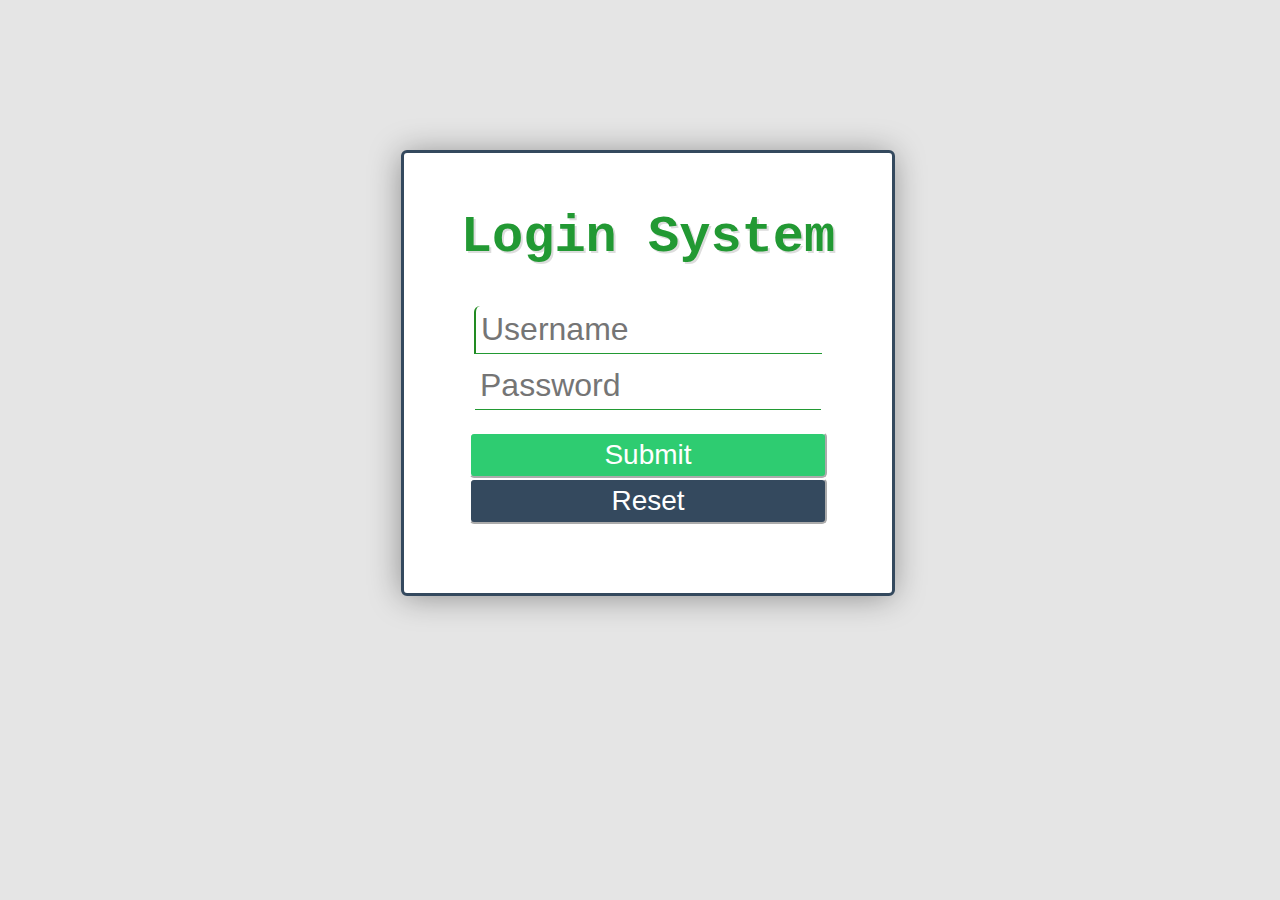
<file: index.html>
<!Doctype html>
<html>
<head>
<link href="stylesheet/style.css" rel="stylesheet">
<title>Basic login system</title>
</head>
<body>
  <div id="wrapper">

<h1>Login System</h1>

  <form name="frm">
  <input type="text" id="username" placeholder="Username" autofocus>
  <br>
  <input type="password" id="password" placeholder="Password">
  <br><br>
  <button type="button" id="btn">Submit</button>
  <button type="reset" id="reset">Reset</button>
  </form>
  
  </div>
<script src="JS/script.js"></script> 
  </body>
</html>
</file>
<file: stylesheet/style.css>
*{
	outline: none;
	padding: none;
	margin: none;
}

body{
	width: 100%;
	background-color: #E5E5E5;
	overflow: hidden;
}

#wrapper{
	padding: 20px;
	width: 35%;
	height: 400px;
	background-color: #fff;
	margin: 150px auto;
	border: 3px solid #34495e;
	border-radius: 6px;
	text-align: center;
	transition: all 0.7s ease-in-out;
	-webkit-box-shadow: -1px 2px 33px -2px rgba(0,0,0,0.4);
	-moz-box-shadow: -1px 2px 33px -2px rgba(0,0,0,0.4);
	box-shadow: -1px 2px 33px -2px rgba(0,0,0,0.4);
}

#wrapper:hover{
	transform: scale3d(1.10, 1.10, 1.10);
	box-shadow: 2px 2px grey;
}

#wrapper>h1{
	color: #293;
	text-shadow: 2px 2px #ddd;
	font-size: 4em;
	font-family: monospace;
}

input{
	padding: 5px;
	width: 75%;
	font-size: 2em;
	border: none;
	border-bottom: 1px solid #293;
	margin: 4px;
	background-color: rgba(255, 255, 255, 0.75);
	transition: all 0.4s ease-in-out;
}

input:focus{
	border-left: 2px solid forestgreen;
	border-top-left-radius: 6px;
	border-top-right-radius: 6px;
}

button{
	padding: 5px;
	border-radius: 5px;
	font-size: 28px;
	width: 80%;
	transition: all 0.4s ease-in-out;
}

button[type="button"]{
	background-color: #2ecc71;
	color: #fff;
	border-color: #fff;
	cursor: pointer;
}

button[type="reset"]{
	cursor: pointer;
	background-color: #34495e;
	color: #fff;
	border-color: #fff;
}

button:hover{
	background-color: #fff;
	color: #293;
	border-color: #fff;
	box-shadow: 2px 2px #ccc;
}

button[type="reset"]:hover{
	background-color: #fff;
	color: #832;
	border-color: #fff;
}
</file>
